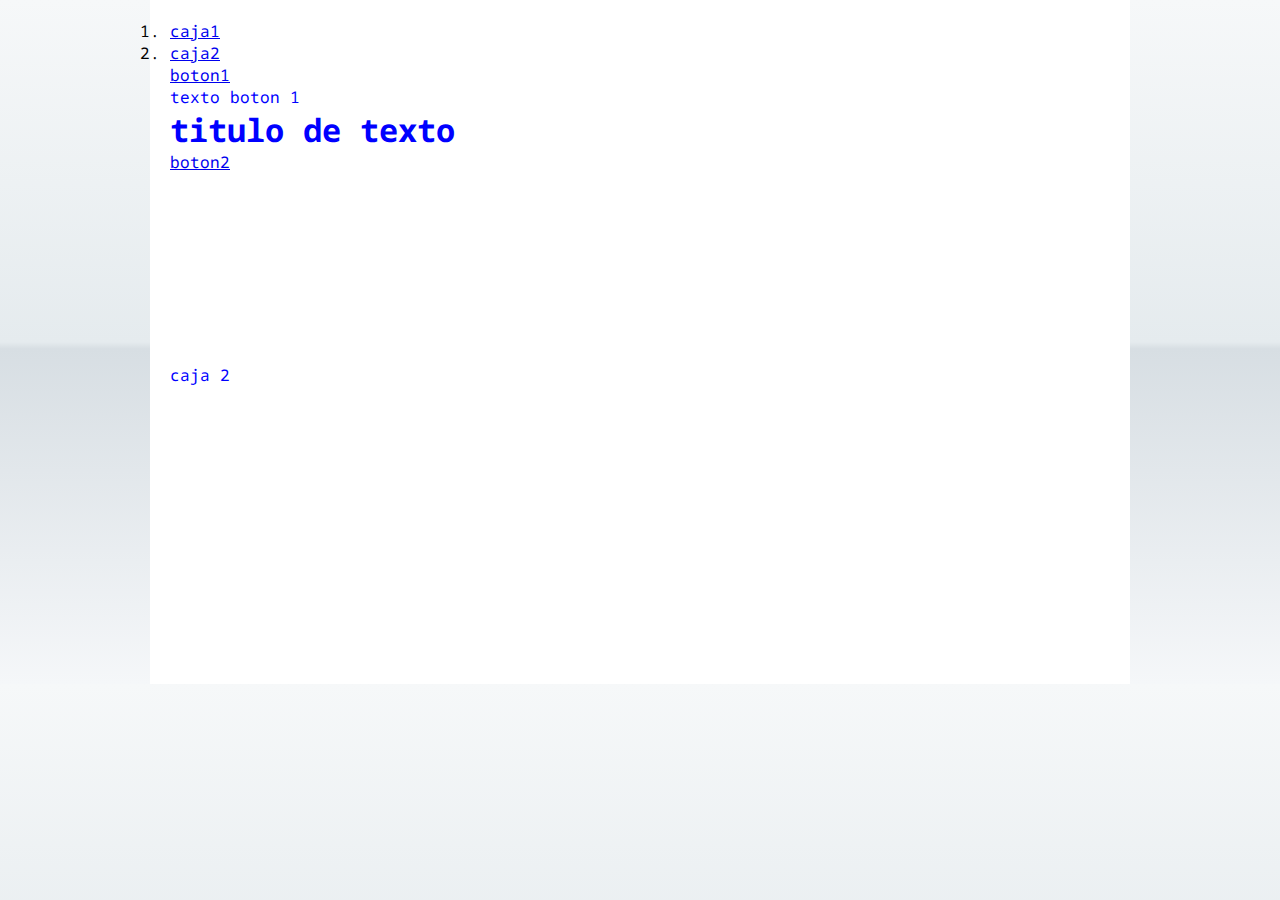
<file: demo/index.html>
<!DOCTYPE html>
<html lang="es-ES">
<head>
    <title>Plantilla</title>
    <meta charset="utf-8">
    <meta http-equiv="Content-Type" content="text/html">
    <link type="text/css" rel="stylesheet" href="css/styles.css">
    <link href='http://fonts.googleapis.com/css?family=Droid+Sans+Mono' rel='stylesheet' type='text/css'>
</head>
<body>
    <div id="content">
        <div id="colleft">
        <ol>
            <li><a href="#caja1">caja1</a></li>
            <li><a href="#caja2">caja2</a></li>
        </ol>   
        </div> <!--colleft -->
        
        <div id="colright">
            <div id="caja1" >
                <a href="#">boton1</a>
                <div style="display: block;">
                <p>texto boton 1</p><h1>titulo de texto</h1>
                </div>
                <a href="#">boton2</a>
                <div>
                <p>texto boton 2</p>
                </div>
            </div>
           
            <div id="caja2">
                <p>caja 2</p>        
            </div>
        </div> <!--colright -->
    </div>
</body>
</html>
</file>
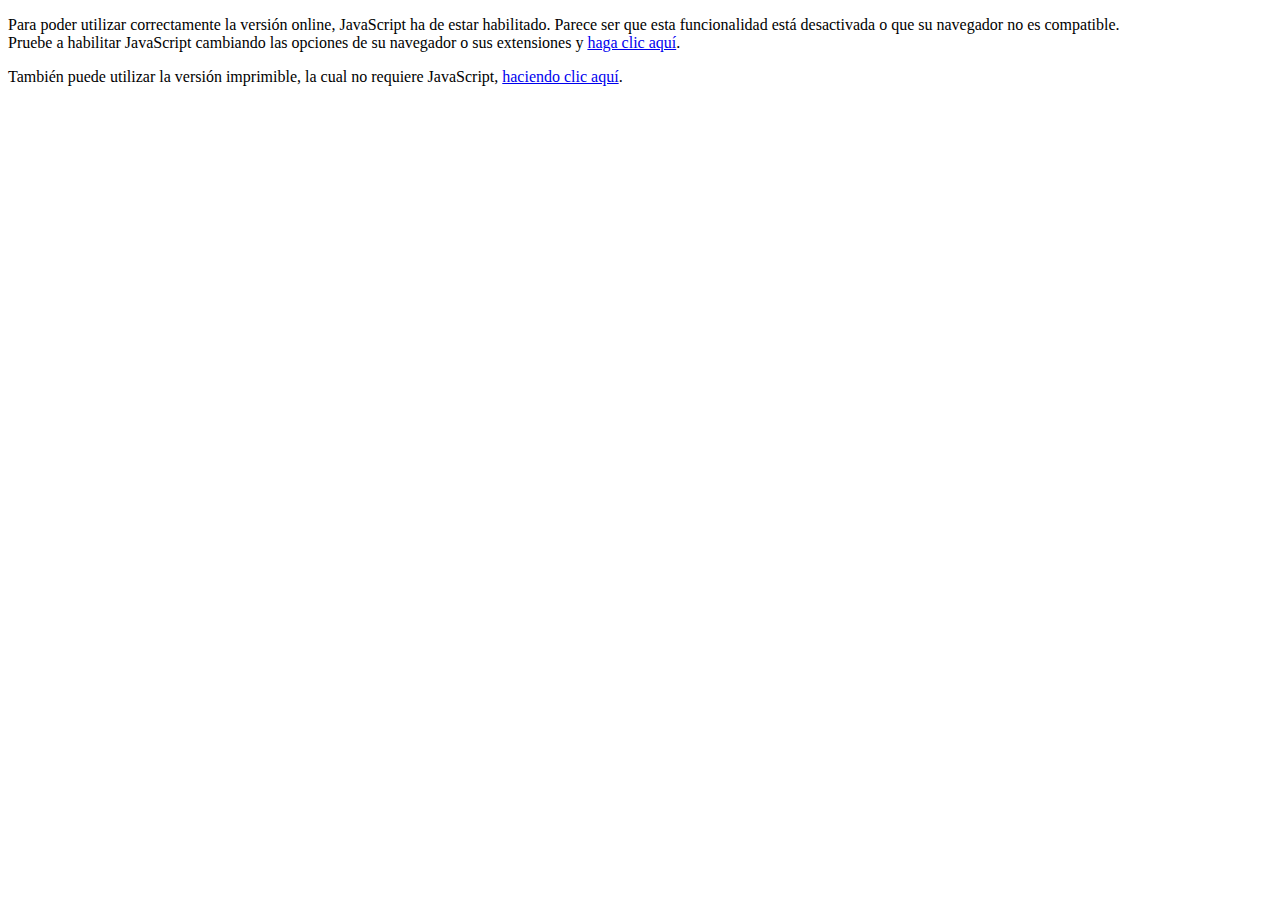
<file: cv/nojs.htm>
<!DOCTYPE html>
<html>
<head>
    <meta charset="utf-8">
    <title>No se encuentra JavaScript</title>
</head>
<body>
<div>
    <p>Para poder utilizar correctamente la versión online, JavaScript ha de 
    estar habilitado. Parece ser que esta funcionalidad está desactivada o que 
    su navegador no es compatible.<br />
    Pruebe a habilitar JavaScript cambiando las opciones de su navegador o sus 
    extensiones y <a href="index.php?q=online" >haga clic aquí</a>.</p>
    <p>También puede utilizar la versión imprimible, la cual no requiere 
    JavaScript, <a href="index.php?q=print" >haciendo clic aquí</a>.</p>
</div>
</body>
</html>
</file>
<file: demo/css/styles.css>
*{
    margin:0;
    padding: 0;
}

body {
   background: rgb(246,248,249); /* Old browsers */
background: -moz-linear-gradient(top, rgba(246,248,249,1) 0%, rgba(229,235,238,1) 50%, rgba(215,222,227,1) 51%, rgba(245,247,249,1) 100%); /* FF3.6+ */
background: -webkit-gradient(linear, left top, left bottom, color-stop(0%,rgba(246,248,249,1)), color-stop(50%,rgba(229,235,238,1)), color-stop(51%,rgba(215,222,227,1)), color-stop(100%,rgba(245,247,249,1))); /* Chrome,Safari4+ */
background: -webkit-linear-gradient(top, rgba(246,248,249,1) 0%,rgba(229,235,238,1) 50%,rgba(215,222,227,1) 51%,rgba(245,247,249,1) 100%); /* Chrome10+,Safari5.1+ */
background: -o-linear-gradient(top, rgba(246,248,249,1) 0%,rgba(229,235,238,1) 50%,rgba(215,222,227,1) 51%,rgba(245,247,249,1) 100%); /* Opera 11.10+ */
background: -ms-linear-gradient(top, rgba(246,248,249,1) 0%,rgba(229,235,238,1) 50%,rgba(215,222,227,1) 51%,rgba(245,247,249,1) 100%); /* IE10+ */
background: linear-gradient(to bottom, rgba(246,248,249,1) 0%,rgba(229,235,238,1) 50%,rgba(215,222,227,1) 51%,rgba(245,247,249,1) 100%); /* W3C */
filter: progid:DXImageTransform.Microsoft.gradient( startColorstr='#f6f8f9', endColorstr='#f5f7f9',GradientType=0 ); /* IE6-9 */
    font-family: 'Droid Sans Mono',arial;
}

#content {
    width: 940px;
    margin: auto;
    background-color: #ffffff;
    padding: 20px;
}

#caja1, #caja2 {
    width: 800px;
    height: 300px;
    color: blue;
}

#caja1 div{
    display: none;
}
</file>
